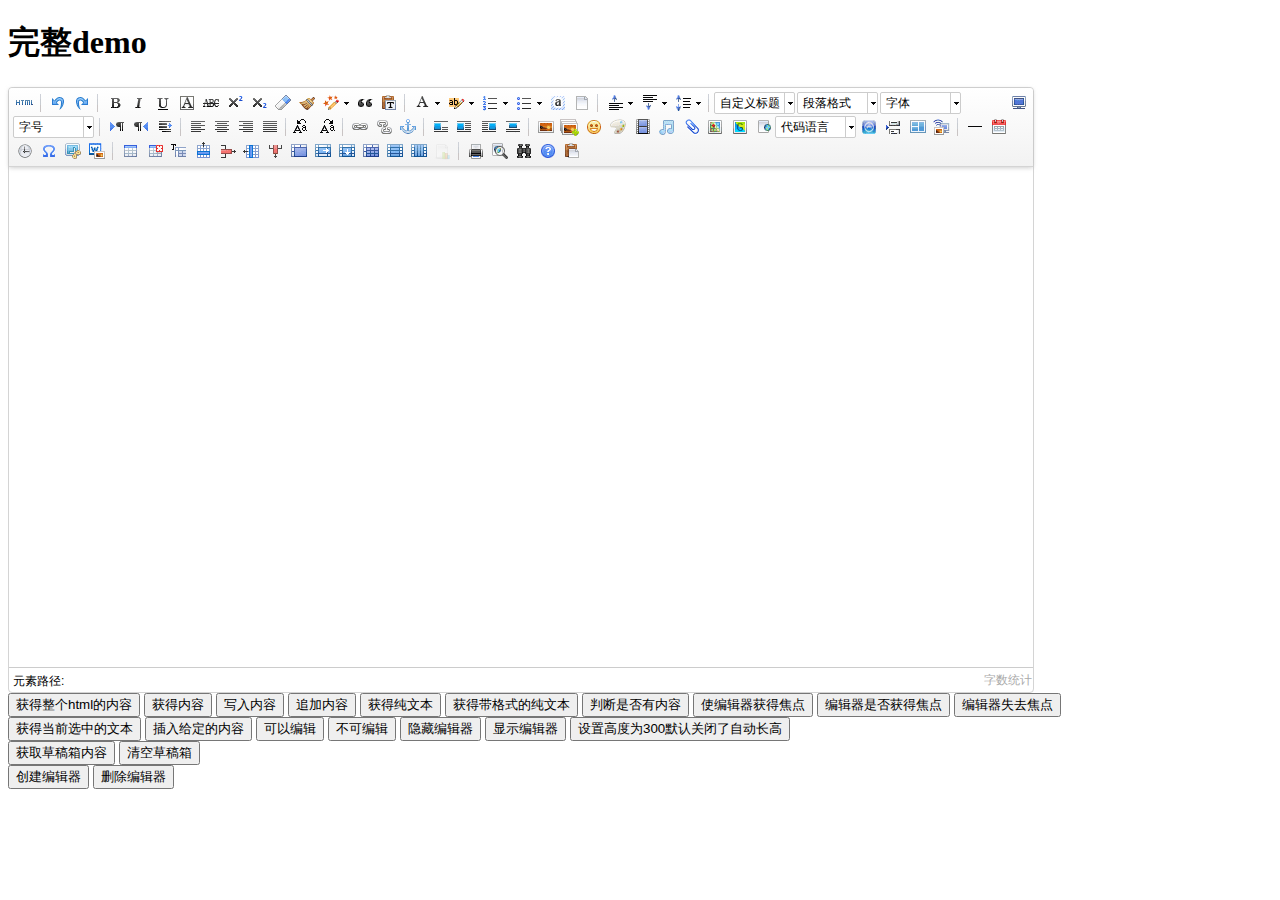
<file: Public/Static/ue/index.html>
<!DOCTYPE HTML PUBLIC "-//W3C//DTD HTML 4.01 Transitional//EN"
        "http://www.w3.org/TR/html4/loose.dtd">
<html>
<head>
    <title>完整demo</title>
    <meta http-equiv="Content-Type" content="text/html;charset=utf-8"/>
    <script type="text/javascript" charset="utf-8" src="ueditor.config.js"></script>
    <script type="text/javascript" charset="utf-8" src="ueditor.all.min.js"> </script>
    <!--建议手动加在语言，避免在ie下有时因为加载语言失败导致编辑器加载失败-->
    <!--这里加载的语言文件会覆盖你在配置项目里添加的语言类型，比如你在配置项目里配置的是英文，这里加载的中文，那最后就是中文-->
    <script type="text/javascript" charset="utf-8" src="lang/zh-cn/zh-cn.js"></script>

    <style type="text/css">
        div{
            width:100%;
        }
    </style>
</head>
<body>
<div>
    <h1>完整demo</h1>
    <script id="editor" type="text/plain" style="width:1024px;height:500px;"></script>
</div>
<div id="btns">
    <div>
        <button onclick="getAllHtml()">获得整个html的内容</button>
        <button onclick="getContent()">获得内容</button>
        <button onclick="setContent()">写入内容</button>
        <button onclick="setContent(true)">追加内容</button>
        <button onclick="getContentTxt()">获得纯文本</button>
        <button onclick="getPlainTxt()">获得带格式的纯文本</button>
        <button onclick="hasContent()">判断是否有内容</button>
        <button onclick="setFocus()">使编辑器获得焦点</button>
        <button onmousedown="isFocus(event)">编辑器是否获得焦点</button>
        <button onmousedown="setblur(event)" >编辑器失去焦点</button>

    </div>
    <div>
        <button onclick="getText()">获得当前选中的文本</button>
        <button onclick="insertHtml()">插入给定的内容</button>
        <button id="enable" onclick="setEnabled()">可以编辑</button>
        <button onclick="setDisabled()">不可编辑</button>
        <button onclick=" UE.getEditor('editor').setHide()">隐藏编辑器</button>
        <button onclick=" UE.getEditor('editor').setShow()">显示编辑器</button>
        <button onclick=" UE.getEditor('editor').setHeight(300)">设置高度为300默认关闭了自动长高</button>
    </div>

    <div>
        <button onclick="getLocalData()" >获取草稿箱内容</button>
        <button onclick="clearLocalData()" >清空草稿箱</button>
    </div>

</div>
<div>
    <button onclick="createEditor()">
    创建编辑器</button>
    <button onclick="deleteEditor()">
    删除编辑器</button>
</div>

<script type="text/javascript">

    //实例化编辑器
    //建议使用工厂方法getEditor创建和引用编辑器实例，如果在某个闭包下引用该编辑器，直接调用UE.getEditor('editor')就能拿到相关的实例
    var ue = UE.getEditor('editor');


    function isFocus(e){
        alert(UE.getEditor('editor').isFocus());
        UE.dom.domUtils.preventDefault(e)
    }
    function setblur(e){
        UE.getEditor('editor').blur();
        UE.dom.domUtils.preventDefault(e)
    }
    function insertHtml() {
        var value = prompt('插入html代码', '');
        UE.getEditor('editor').execCommand('insertHtml', value)
    }
    function createEditor() {
        enableBtn();
        UE.getEditor('editor');
    }
    function getAllHtml() {
        alert(UE.getEditor('editor').getAllHtml())
    }
    function getContent() {
        var arr = [];
        arr.push("使用editor.getContent()方法可以获得编辑器的内容");
        arr.push("内容为：");
        arr.push(UE.getEditor('editor').getContent());
        alert(arr.join("\n"));
    }
    function getPlainTxt() {
        var arr = [];
        arr.push("使用editor.getPlainTxt()方法可以获得编辑器的带格式的纯文本内容");
        arr.push("内容为：");
        arr.push(UE.getEditor('editor').getPlainTxt());
        alert(arr.join('\n'))
    }
    function setContent(isAppendTo) {
        var arr = [];
        arr.push("使用editor.setContent('欢迎使用ueditor')方法可以设置编辑器的内容");
        UE.getEditor('editor').setContent('欢迎使用ueditor', isAppendTo);
        alert(arr.join("\n"));
    }
    function setDisabled() {
        UE.getEditor('editor').setDisabled('fullscreen');
        disableBtn("enable");
    }

    function setEnabled() {
        UE.getEditor('editor').setEnabled();
        enableBtn();
    }

    function getText() {
        //当你点击按钮时编辑区域已经失去了焦点，如果直接用getText将不会得到内容，所以要在选回来，然后取得内容
        var range = UE.getEditor('editor').selection.getRange();
        range.select();
        var txt = UE.getEditor('editor').selection.getText();
        alert(txt)
    }

    function getContentTxt() {
        var arr = [];
        arr.push("使用editor.getContentTxt()方法可以获得编辑器的纯文本内容");
        arr.push("编辑器的纯文本内容为：");
        arr.push(UE.getEditor('editor').getContentTxt());
        alert(arr.join("\n"));
    }
    function hasContent() {
        var arr = [];
        arr.push("使用editor.hasContents()方法判断编辑器里是否有内容");
        arr.push("判断结果为：");
        arr.push(UE.getEditor('editor').hasContents());
        alert(arr.join("\n"));
    }
    function setFocus() {
        UE.getEditor('editor').focus();
    }
    function deleteEditor() {
        disableBtn();
        UE.getEditor('editor').destroy();
    }
    function disableBtn(str) {
        var div = document.getElementById('btns');
        var btns = UE.dom.domUtils.getElementsByTagName(div, "button");
        for (var i = 0, btn; btn = btns[i++];) {
            if (btn.id == str) {
                UE.dom.domUtils.removeAttributes(btn, ["disabled"]);
            } else {
                btn.setAttribute("disabled", "true");
            }
        }
    }
    function enableBtn() {
        var div = document.getElementById('btns');
        var btns = UE.dom.domUtils.getElementsByTagName(div, "button");
        for (var i = 0, btn; btn = btns[i++];) {
            UE.dom.domUtils.removeAttributes(btn, ["disabled"]);
        }
    }

    function getLocalData () {
        alert(UE.getEditor('editor').execCommand( "getlocaldata" ));
    }

    function clearLocalData () {
        UE.getEditor('editor').execCommand( "clearlocaldata" );
        alert("已清空草稿箱")
    }
</script>
</body>
</html>
</file>
